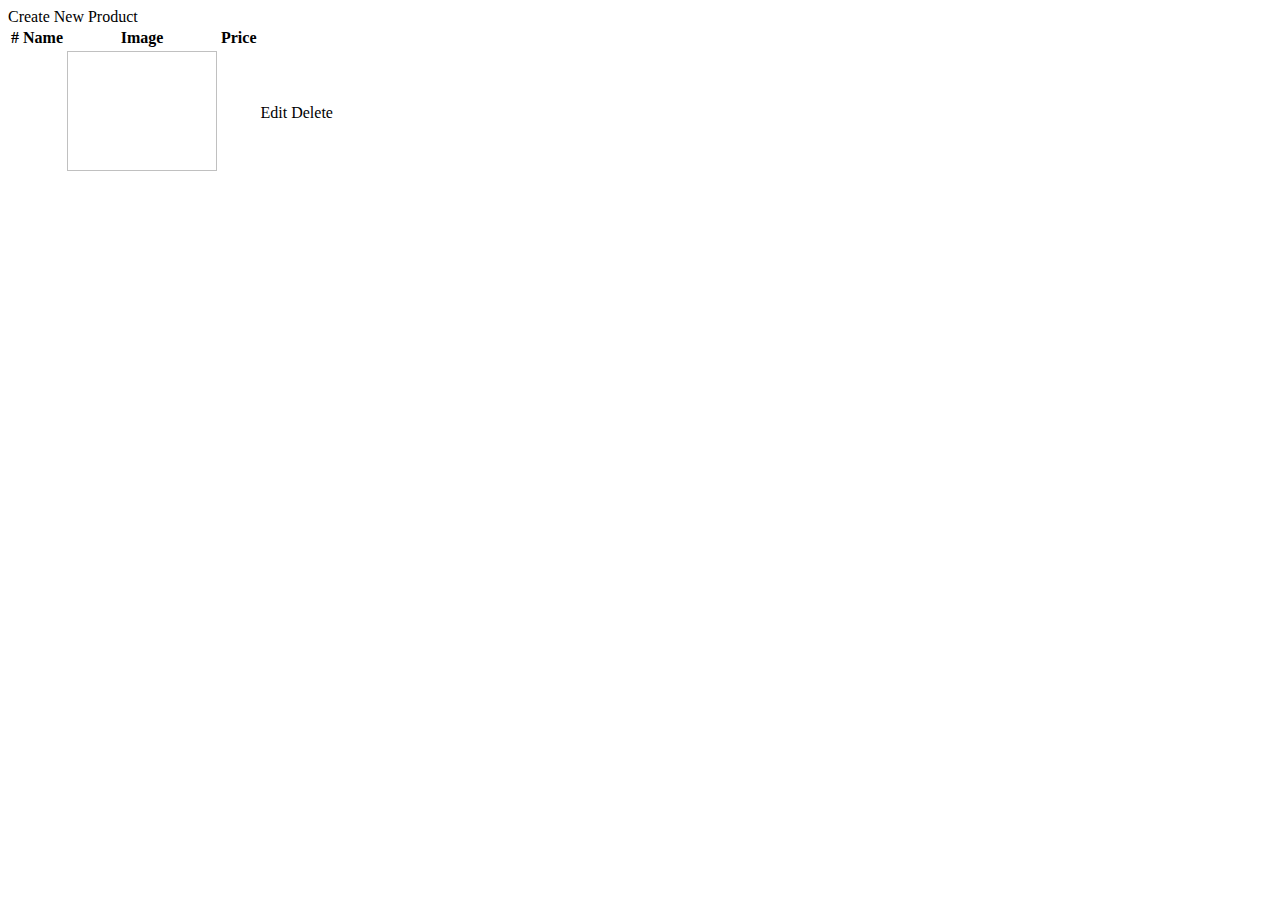
<file: BTValidation/BTValidation/src/main/resources/templates/products/index.html>
<!DOCTYPE html>
<html lang="en"
      xmlns:layout="http://www.ultraq.net.nz/thymeleaf/layout"
      layout:decorate="~{_layout}"
      xmlns:custom="http://www.w3.org/1999/xhtml" xmlns:th="http://www.w3.org/1999/xhtml">
<head>
    <meta charset="UTF-8">
    <title>List product</title>
</head>
<body>
<div layout:fragment="content" class="container body-content">
    <a th:href="@{/products/create}" class="btn btn-primary">Create New Product</a>
    <table class="table table-striped">
        <thead>
        <tr>
            <th scope="col">#</th>
            <th scope="col">Name</th>
            <th scope="col">Image</th>
            <th scope="col">Price</th>
            <th scope="col"></th>
        </tr>
        </thead>
        <tbody>
        <tr th:each="product : ${listproduct}" >
            <th scope="row" th:text="${product.id}"></th>
            <td th:text="${product.name}"></td>
            <td>
                <img height="120" width="150"  th:src="@{/images/} + ${product.image}">
            </td>
            <td th:text="${product.price}"></td>
            <td>
                <a th:href="@{/products/edit/{id}(id=${product.id})}" custom:linkMethod="post" class="btn btn-primary">Edit</a>
                <a th:href="@{/products/delete/{id}(id=${product.id})}" custom:linkMethod="post" class="btn btn-danger">Delete</a>
            </td>
        </tr>
        </tbody>
    </table>
</div>
</body>
</html>
</file>
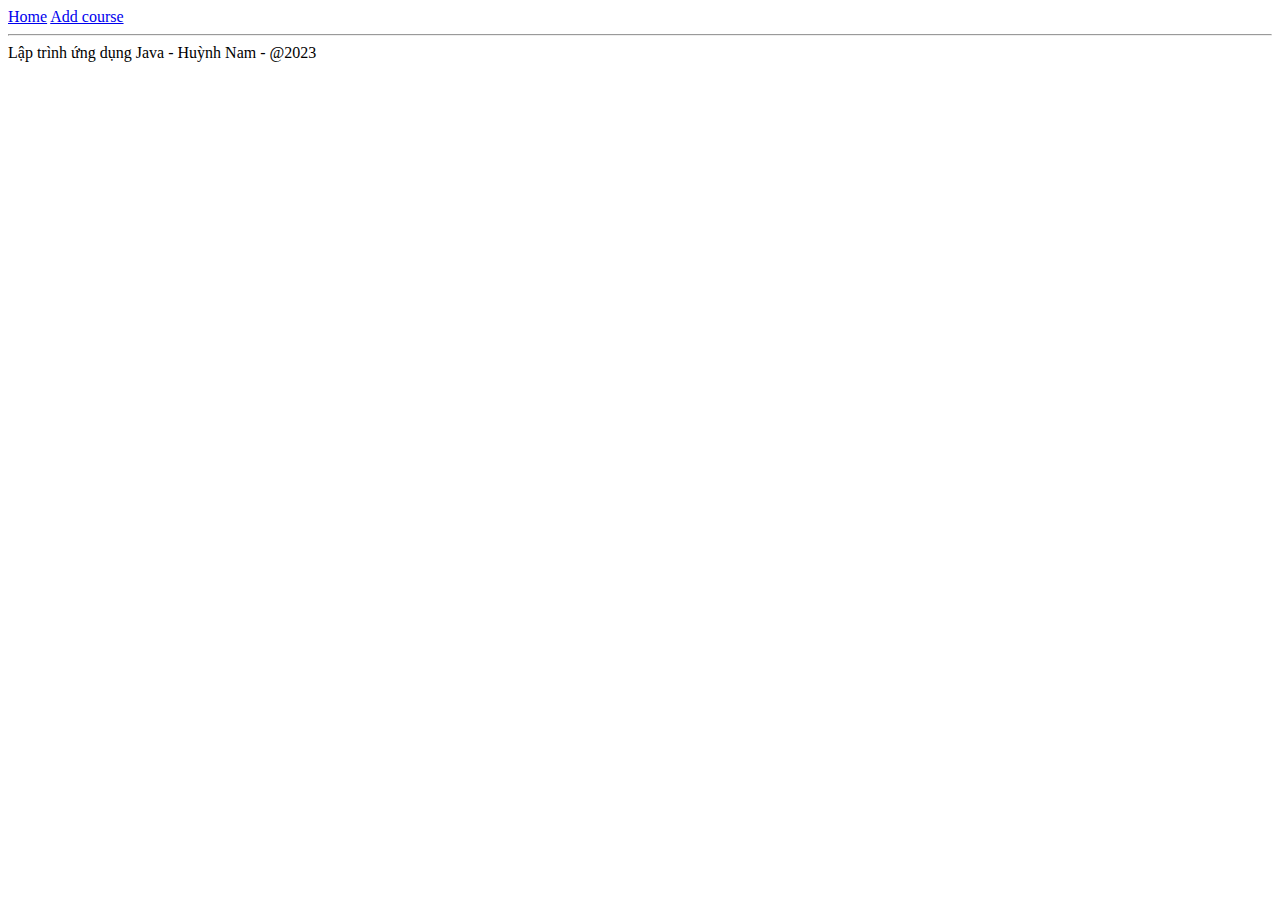
<file: ASM3/ASM3/src/main/resources/templates/_layout.html>
<!DOCTYPE html>
<html xmlns:layout="http://www.ultraq.net.nz/thymeleaf/layout">
<head>
    <meta charset="UTF-8">
    <title>ASM3</title>
    <link href="https://cdn.jsdelivr.net/npm/bootstrap@5.3.0-alpha3/dist/css/bootstrap.min.css" rel="stylesheet"
          integrity="sha384-KK94CHFLLe+nY2dmCWGMq91rCGa5gtU4mk92HdvYe+M/SXH301p5ILy+dN9+nJOZ" crossorigin="anonymous">
</head>
<body>
<nav class="navbar bg-dark" data-bs-theme="dark">
    <div layout:fragment="header">
        <a class="navbar-brand" href="/home">Home</a></li>
        <a class="navbar-brand" href="/course/create">Add course</a></li>
    </div>
</nav>
<div class="container">
    <div layout:fragment="content" class="container body-content">

    </div>
    <div class="card-footer">
        <hr/>
        Lập trình ứng dụng Java - Huỳnh Nam - @2023
    </div>
</div>
</body>
</html>
</file>
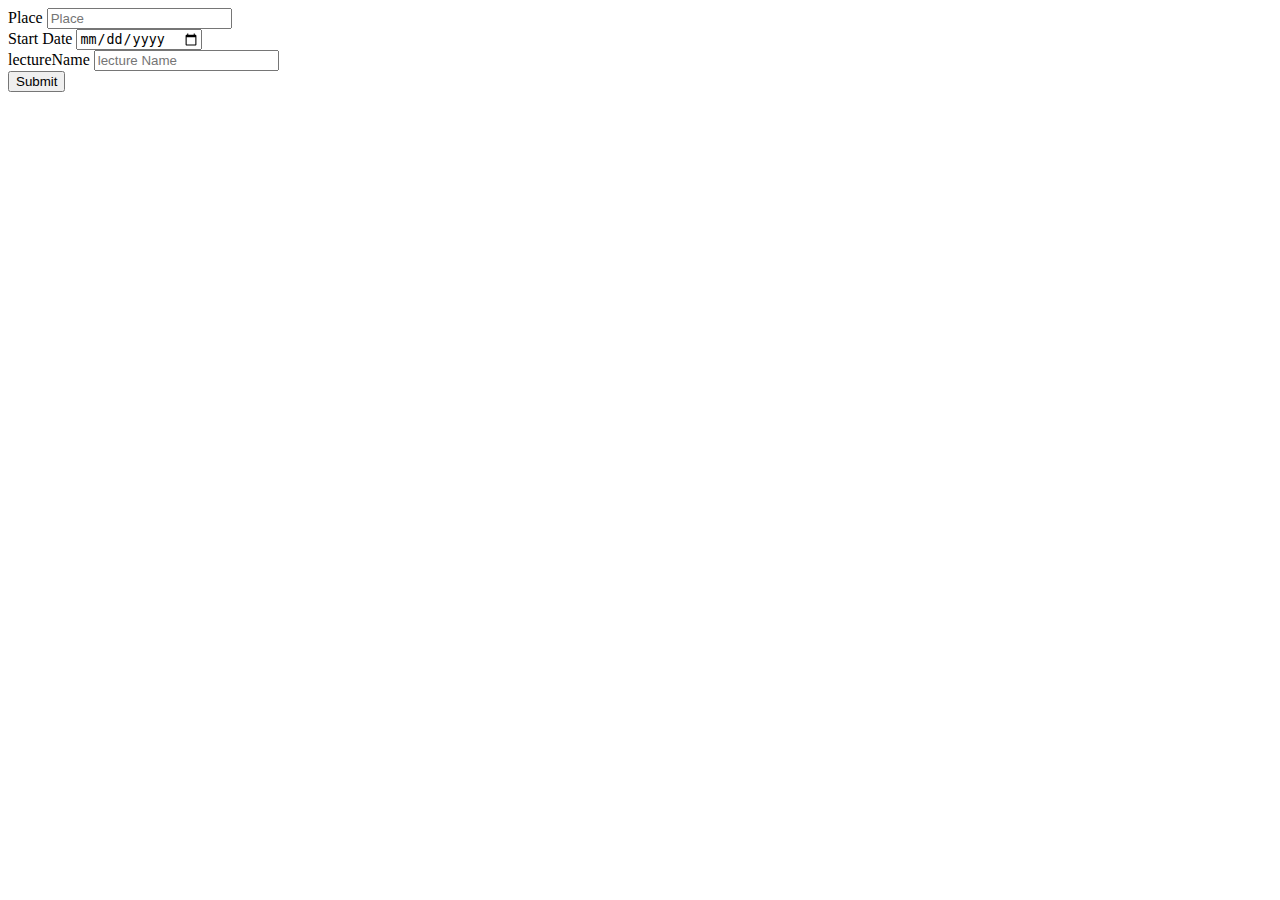
<file: ASM3/ASM3/src/main/resources/templates/create.html>
<!DOCTYPE html>
<html  xmlns:layout="http://www.ultraq.net.nz/thymeleaf/layout"

       layout:decorate="_layout">
<head>
    <meta charset="UTF-8">
    <title>Create</title>
</head>
<body>
<div layout:fragment="content" class="container body-content">
    <form th:action="@{/course/create}" method="post" class="form">
        <div class="form-group">
            <label for="place">Place</label>
            <input class="form-control" type="text" field="*{place}" id="place" name="place" placeholder="Place">
        </div>

        <div class="form-group">
            <label for="startDate">Start Date</label>
            <input class="form-control" type="date" field="*{startDate}" id="startDate" name="startDate" placeholder="image">
        </div>

        <div class="form-group">
            <label for="lectureName">lectureName</label>
            <input class="form-control" type="text" field="*{lectureName}" id="lectureName" name="lectureName" placeholder="lecture Name">
        </div>
        <button type="submit" class="btn btn-primary" >Submit</button>
    </form>
</div>
</body>
</html>
</file>
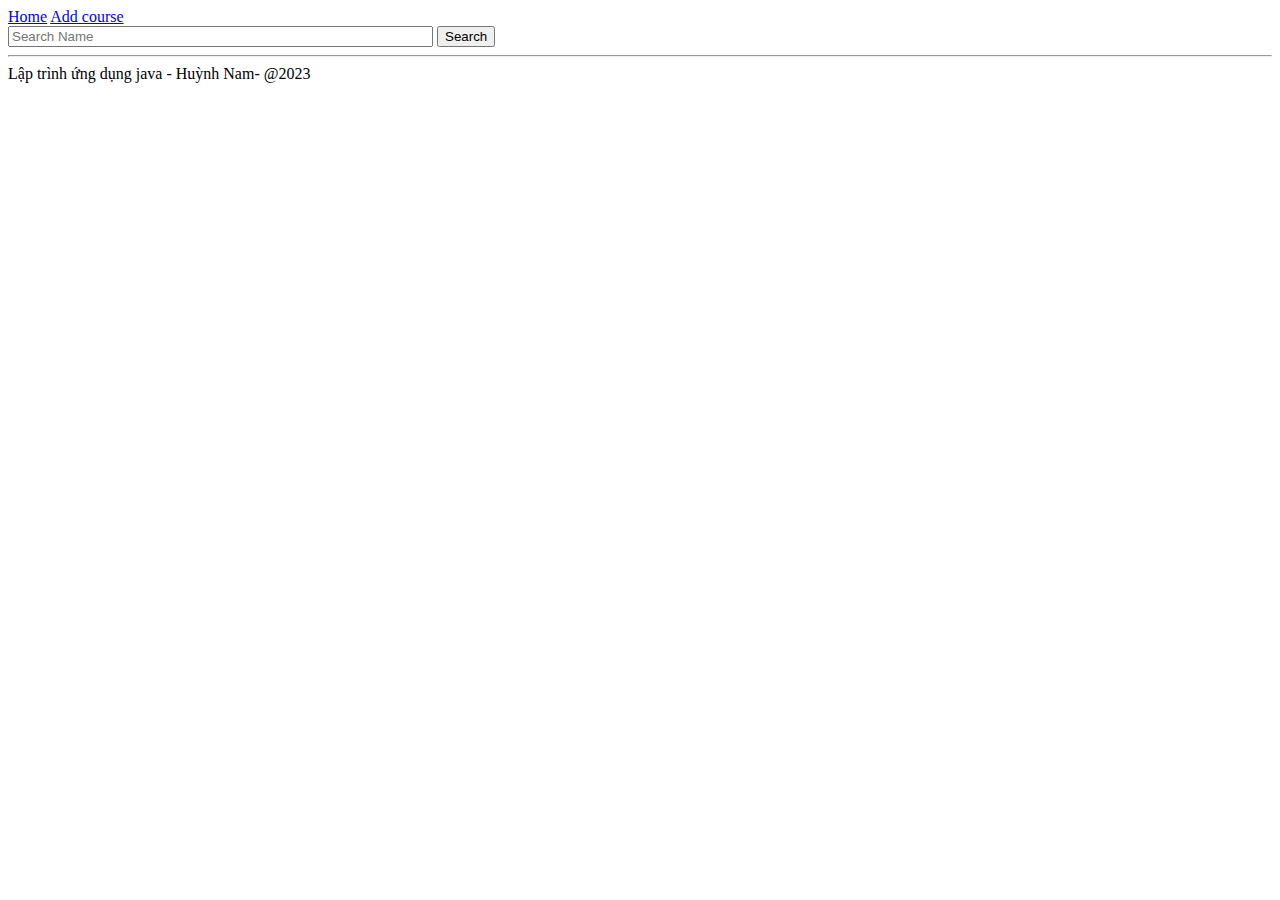
<file: ASM5/ASM5/src/main/resources/templates/_layout.html>
<!DOCTYPE html>
<html lang="en" xmlns:layout="http://www.ultraq.net.nz/thymeleaf/layout">
<head>
  <meta charset="UTF-8">
  <title>ASM3</title>
  <link href="https://cdn.jsdelivr.net/npm/bootstrap@5.3.0-alpha3/dist/css/bootstrap.min.css" rel="stylesheet"
        integrity="sha384-KK94CHFLLe+nY2dmCWGMq91rCGa5gtU4mk92HdvYe+M/SXH301p5ILy+dN9+nJOZ" crossorigin="anonymous">
</head>
<body>
<nav class="navbar bg-dark" data-bs-theme="dark">
  <div layout:fragment="header">
    <div class="d-flex justify-content-between align-items-center">
      <div>
        <a class="navbar-brand" href="/home">Home</a>
        <a class="navbar-brand" href="/course/create">Add course</a>
      </div>
      <div class="d-flex ml-auto">
        <form th:action="@{/home}" method="get">
          <input type="text" name="keyword" th:value="${keyword}"  placeholder="Search Name" size="50" >
          <button type="submit" class="btn btn-info" >Search</button>

        </form>
      </div>
    </div>
  </div>
</nav>
<div class="container">
  <div layout:fragment="content" class="container body-content">

  </div>
  <div class="card-footer">
    <hr/>
    Lập trình ứng dụng java - Huỳnh Nam- @2023
  </div>
</div>
</body>
</html>
</file>
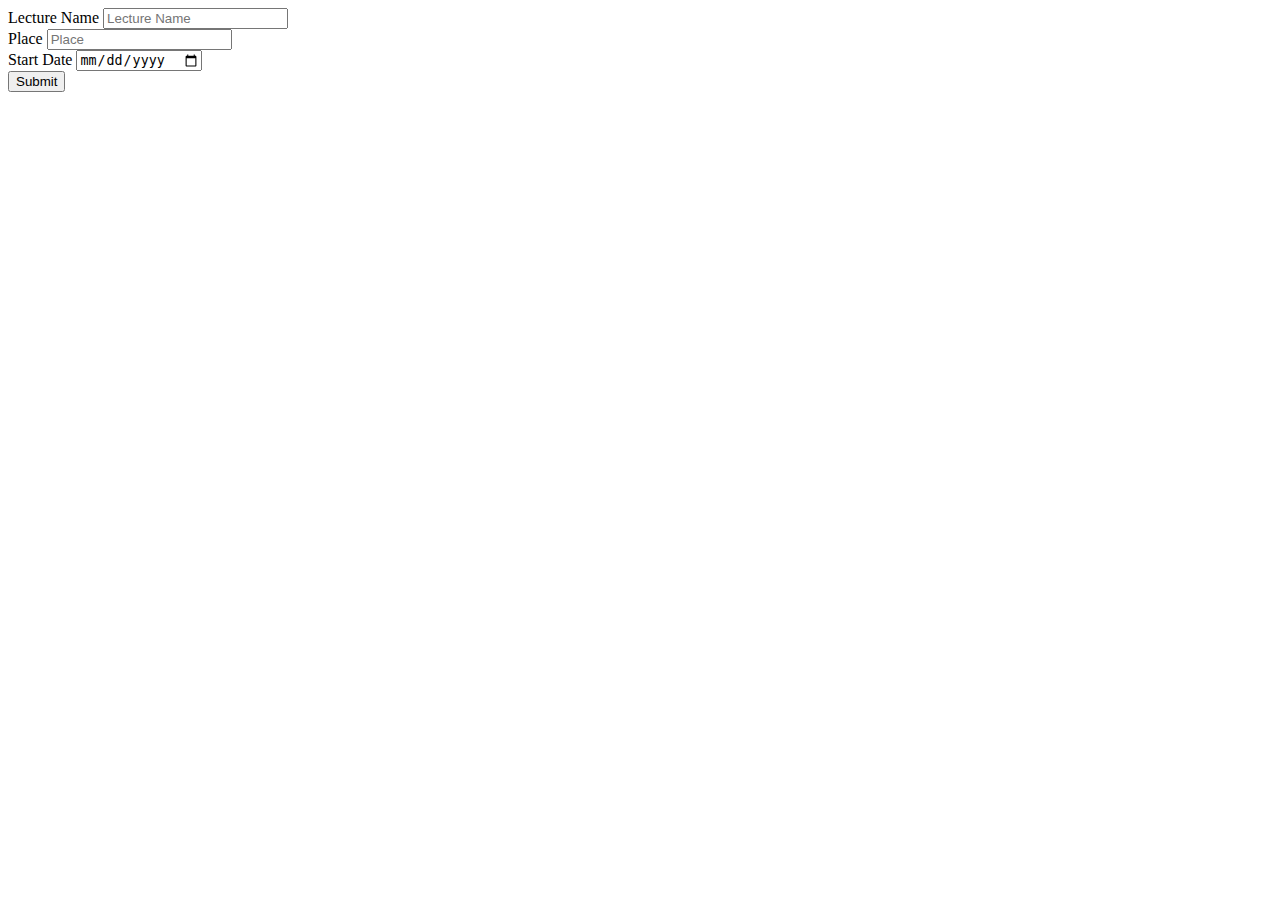
<file: ASM5/ASM5/src/main/resources/templates/create.html>
<!DOCTYPE html>
<html lang="en"
      xmlns:layout="http://www.ultraq.net.nz/thymeleaf/layout"
      xmlns:th="http://www.ultraq.net.nz/thymeleaf/layout"
      layout:decorate="~{_layout.html}">

<head>
  <meta charset="UTF-8">
  <title>Create</title>
</head>

<body>
<div layout:fragment="content" class="container body-content">
  <form th:action="@{/course/create}" th:object="${course}" class="form" method="post">
    <div class="form-group">
      <label for="lectureName">Lecture Name</label>
      <input type="text" th:field="*{lectureName}" class="form-control" id="lectureName"
             placeholder="Lecture Name">
      <div class="alert alert-warning text-danger mt-2" th:if="${#fields.hasErrors('lectureName')}"
           th:errors="*{lectureName}">
      </div>
    </div>
    <div class="form-group">
      <label for="place">Place</label>
      <input type="text" th:field="*{place}" class="form-control" id="place" placeholder="Place">
      <div class="alert alert-warning text-danger mt-2" th:if="${#fields.hasErrors('place')}"
           th:errors="*{place}">
      </div>
    </div>
    <div class="form-group">
      <label for="startDate">Start Date</label>
      <input type="date" th:field="*{startDate}" class="form-control" id="startDate"
             placeholder="Start Date">
      <div class="alert alert-warning text-danger mt-2" th:if="${#fields.hasErrors('startDate')}"
           th:errors="*{startDate}">
      </div>
      <button type="submit" class="btn btn-primary mt-2">Submit</button>
    </div>
  </form>
</div>
</body>

</html>
</file>
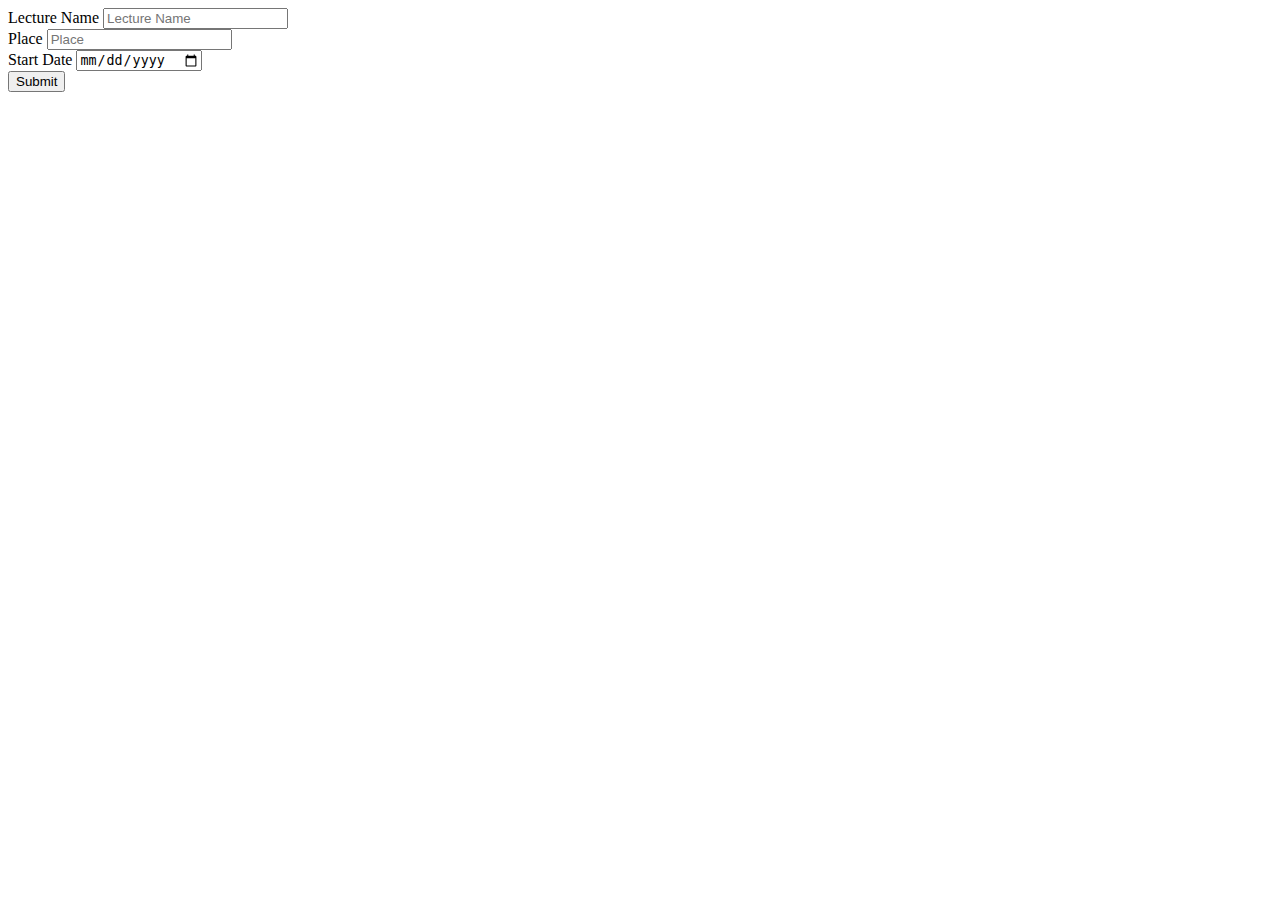
<file: ASM5/ASM5/src/main/resources/templates/edit.html>
<!DOCTYPE html>
<html lang="en"
      xmlns:layout="http://www.ultraq.net.nz/thymeleaf/layout"
      xmlns:th="http://www.ultraq.net.nz/thymeleaf/layout"
      layout:decorate="~{_Layout.html}">

<head>
    <meta charset="UTF-8">
    <title>Create</title>
</head>

<body>
<div layout:fragment="content" class="container body-content">
    <form th:action="@{/course/edit/{id}(id=${course.id})}" th:object="${course}" class="form" method="post">
        <div class="form-group">
            <label for="lectureName">Lecture Name</label>
            <input type="text" th:field="*{lectureName}" class="form-control" id="lectureName"
                   placeholder="Lecture Name">
            <div class="alert alert-warning text-danger mt-2" th:if="${#fields.hasErrors('lectureName')}"
                 th:errors="*{lectureName}">
            </div>
            <div class="form-group">
                <label for="place">Place</label>
                <input type="text" th:field="*{place}" class="form-control" id="place" placeholder="Place">
                <div class="alert alert-warning text-danger mt-2" th:if="${#fields.hasErrors('place')}"
                     th:errors="*{place}">
                </div>
            </div>
            <div class="form-group">
                <label for="startDate">Start Date</label>
                <input type="date" th:field="*{startDate}" class="form-control" id="startDate"
                       placeholder="Start Date">
                <div class="alert alert-warning text-danger mt-2" th:if="${#fields.hasErrors('startDate')}"
                     th:errors="*{startDate}">
                </div>
            </div>
            <button type="submit" class="btn btn-primary mt-2">Submit</button>
        </div>
    </form>
</div>
</body>

</html>
</file>
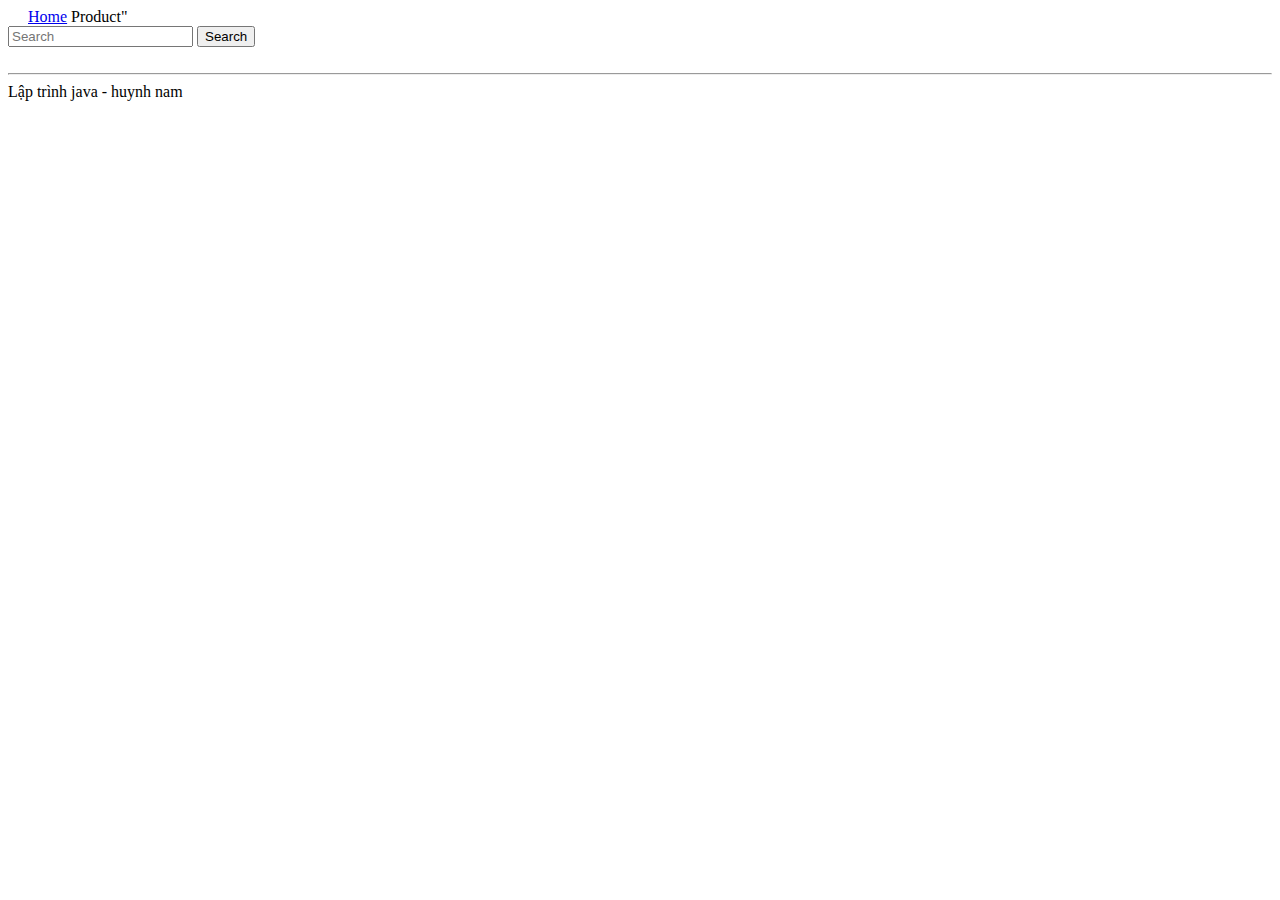
<file: BTValidation/BTValidation/src/main/resources/templates/_layout.html>
<!DOCTYPE html>
<html lang="en"
      xmlns:layout="http://wwww.ultraq.net.nz/thymeleaf/layout" xmlns:th="http://www.ultraq.net.nz/thymeleaf/layout">
<head>
  <meta charset="UTF-8">
  <link href="https://cdn.jsdelivr.net/npm/bootstrap@5.3.0-alpha3/dist/css/bootstrap.min.css" rel="stylesheet" integrity="sha384-KK94CHFLLe+nY2dmCWGMq91rCGa5gtU4mk92HdvYe+M/SXH301p5ILy+dN9+nJOZ" crossorigin="anonymous">
</head>
<body>
<nav class="navbar bg-dark" data-bs-theme="dark">
  <div style="padding-left: 20px">
    <a class="navbar-brand" href="#">Home</a>
    <a class="navbar-brand" th:href="@{/products}">Product</a>"
  </div>

  <form class="form-inline d-flex" th:action="@{/products/search}" method="get">
    <input class="form-control flex-grow-1" type="search" placeholder="Search" aria-label="Search">
    <button class="btn btn-outline-success flex-grow-1" type="submit">Search</button>
  </form>
</nav>
<br/>
<div layout:fragment="content" class="container body-content">
</div>

<div class="card-footer text-center">
  <hr/>
  Lập trình java - huynh nam


</div>
</body>
</html>
</file>
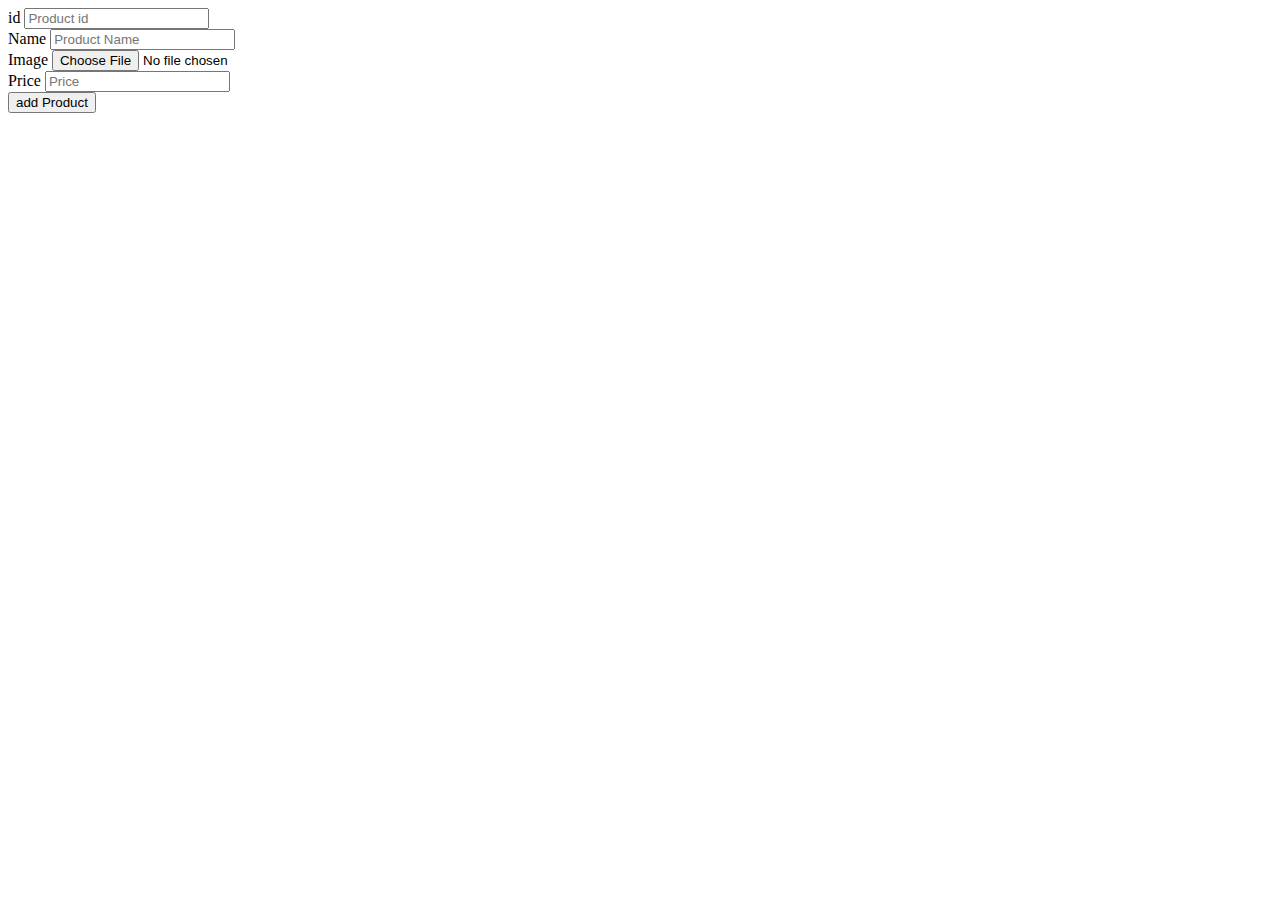
<file: BTValidation/BTValidation/src/main/resources/templates/products/create.html>
<!DOCTYPE html>
<html lang="en" xmlns:layout="http://www.ultraq.net.nz/thymeleaf/layout"
      layout:decorate="~{_layout}" xmlns:th="http://www.w3.org/1999/xhtml">
<head>
    <meta charset="UTF-8">
    <title>Create</title>
</head>
<body>
<div layout:fragment="content" class="container body-content">
    <form th:action="@{/products/create}" th:object="${product}" method="post" class="form" enctype="multipart/form-data">
        <div class="form-group">
            <label for="id">id</label>
            <input class="form-control" type="text" th:field="*{id}" id="id" name="id"placeholder="Product id">

        </div>
        <div class="form-group">
            <label for="name">Name</label>
            <input class="form-control" type="text" th:field="*{name}" id="name" name="name"placeholder="Product Name">
            <div class="alert alert-warning" th:if="${#fields.hasErrors('name')}" th:errors="*{name}"></div>
        </div>
        <div class="form-group">
            <label for="image">Image</label>
            <input class="form-control" type="file"  id="image" name="imageProduct" accept="image/png,image/jpeg">
            <div class="alert alert-warning" th:if="${#fields.hasErrors('image')}" th:errors="*{image}"></div>
        </div>
        <div class="form-group">
            <label for="price">Price</label>
            <input class="form-control" type="number" th:field="*{price}" id="price" name="price"placeholder="Price">
            <div class="alert alert-warning" th:if="${#fields.hasErrors('price')}" th:errors="*{price}"></div>
        </div>
        <input type="submit" class="btn btn-success" value="add Product">
    </form>
</div>

</body>
</html>
</file>
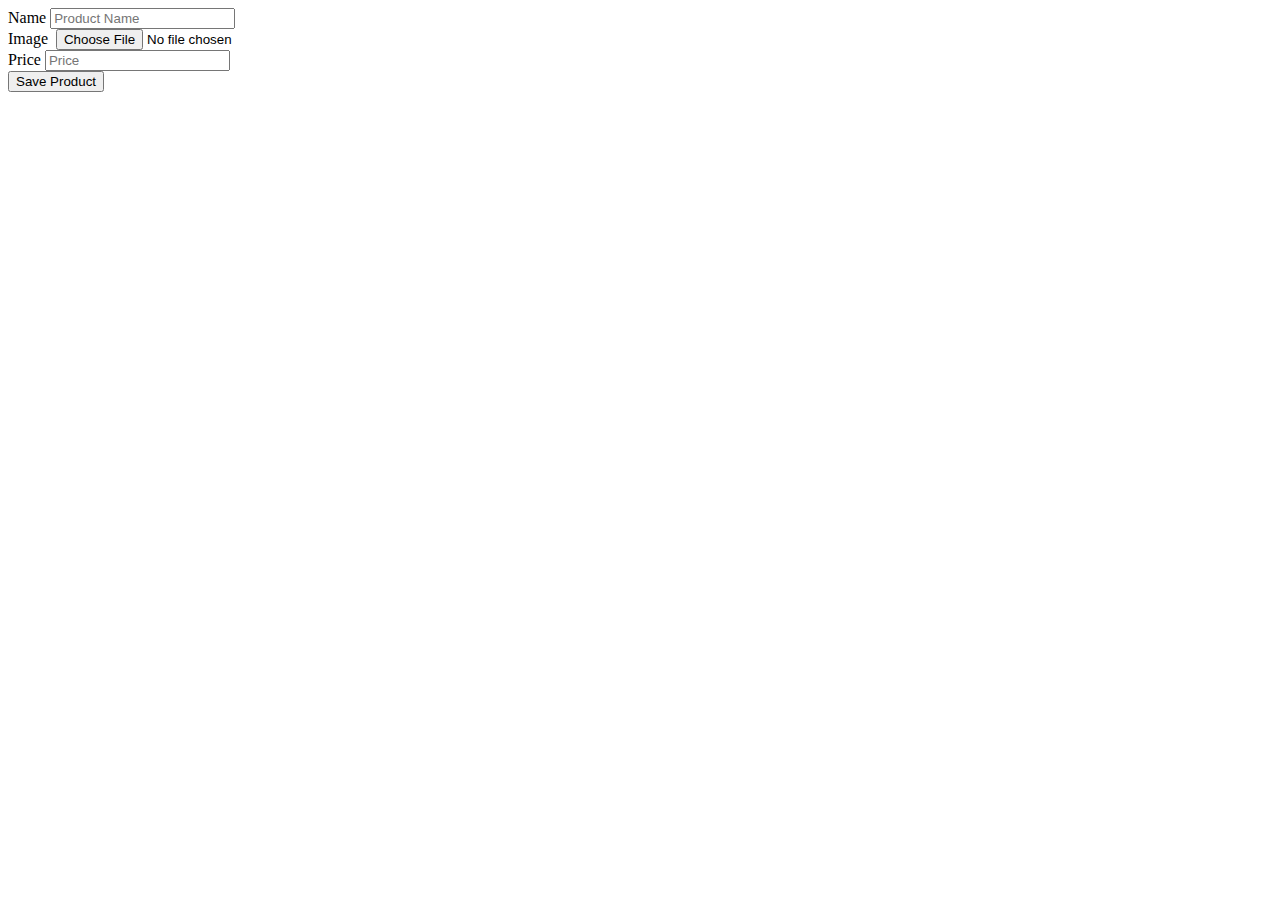
<file: BTValidation/BTValidation/src/main/resources/templates/products/edit.html>
<!DOCTYPE html>
<html lang="en" xmlns:layout="http://www.ultraq.net.nz/thymeleaf/layout"
      layout:decorate="~{_layout}" xmlns:th="http://www.w3.org/1999/xhtml">
<head>
    <meta charset="UTF-8">
    <title>Edit</title>
</head>
<body>
<div layout:fragment="content" class="container body-content">
    <form th:action="@{/products/edit/{id}}" th:object="${product}" method="post" class="form" enctype="multipart/form-data">

        <div class="form-group">
            <label for="name">Name</label>
            <input class="form-control" type="text" th:field="*{name}" id="name" name="name" placeholder="Product Name">
            <div class="alert alert-warning" th:if="${#fields.hasErrors('name')}" th:errors="*{name}"></div>
        </div>
        <div class="form-group">
            <label for="image">Image</label>
            <img class="form-control" th:src="@{/images/} + *{image}" placeholder="image"/>
            <input class="form-control" type="file"  id="image" name="imageProduct" accept="image/png,image/jpeg">
            <div class="alert alert-warning" th:if="${#fields.hasErrors('image')}" th:errors="*{image}"></div>
        </div>
        <div class="form-group">
            <label for="price">Price</label>
            <input class="form-control" type="number" th:field="*{price}" id="price" name="price"placeholder="Price">
            <div class="alert alert-warning" th:if="${#fields.hasErrors('price')}" th:errors="*{price}"></div>
        </div>
        <input type="submit" class="btn btn-success" value="Save Product">
    </form>
</div>

</body>
</html>
</file>
